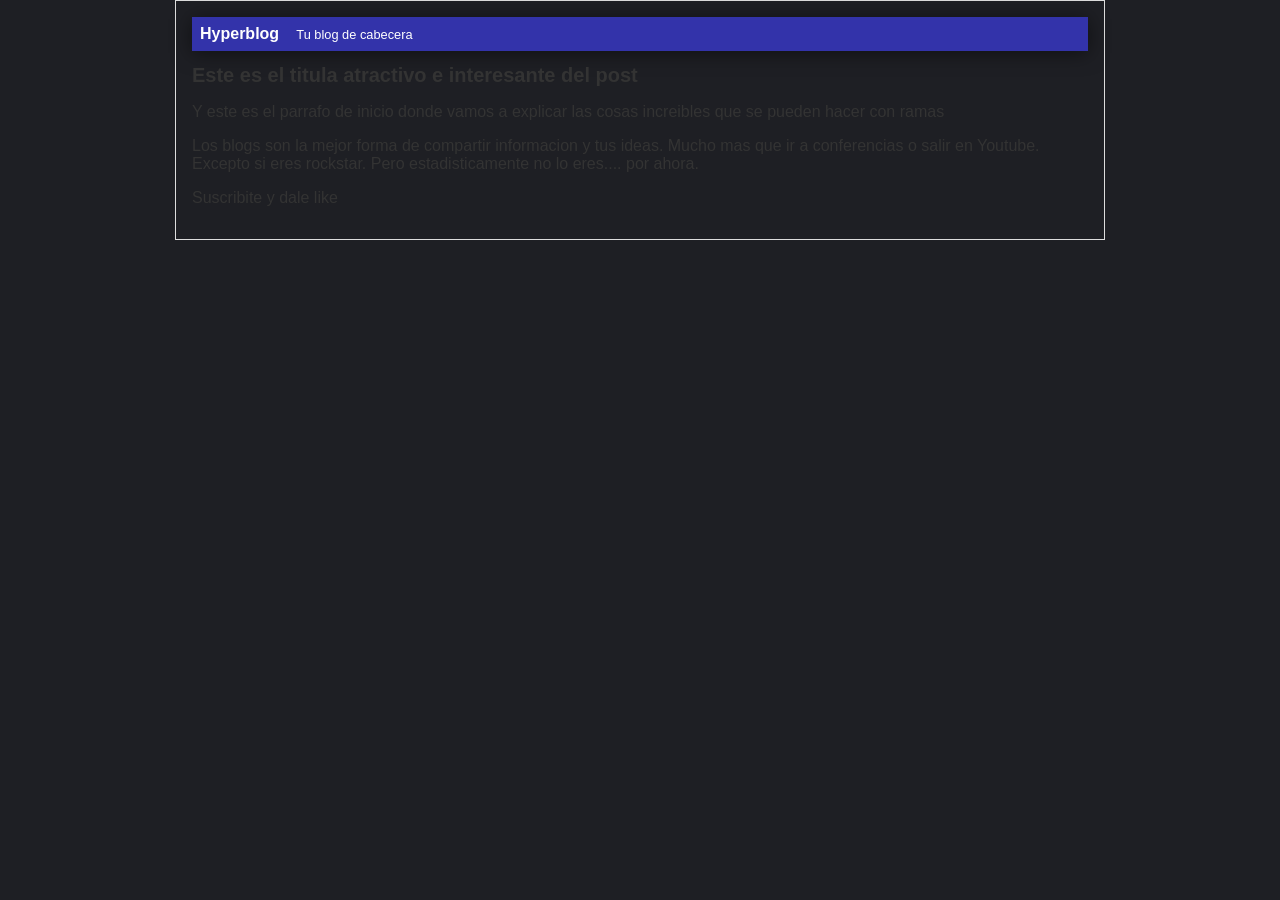
<file: blogpost.html>
<html>
    <head>
        <title>Bienvenido a Hyperblog 2.0</title>
        <link rel="stylesheet" href="css/estilos.css" />
    </head>
    <body>
        <div id="container">
            <div id="cabecera">
                Hyperblog
                <span id="tagline">Tu blog de cabecera</span>
            </div>
            <div id="port">
                <h1>Este es el titula atractivo
                    e interesante del post
                </h1>
                <p>
                    Y este es el parrafo de inicio
                    donde vamos a explicar las cosas
                    increibles que se pueden hacer 
                    con ramas
                </p>
                <p>
                    Los blogs son la mejor forma de compartir
                    informacion y tus ideas. Mucho mas que ir
                    a conferencias o salir en Youtube. Excepto
                    si eres rockstar. Pero estadisticamente no
                    lo eres.... por ahora.
                </p>
                <p>Suscribite y dale like</p>
            </div>
        </div>
    </body>
</html>
</file>
<file: css/estilos.css>
body
{
    background: #1e1f24;
    color: #333;
    text-align: center;
    font-family: Arial, Helvetica, sans-serif;
    font-size: 16px;
    margin: 0;
    padding: 0;
}

#cabecera
{
    background: #33A;
    box-shadow: 0px 2px 20px 0px rgba(0, 0, 0, 0.5);
    color: white;
    font-weight: bold;
    margin: 0;
    padding: 0.5em;
}

#cabecera #logo
{
    width: 20px;
    vertical-align: middle;
}

#cabecera #tagline
{
    padding: 0 0 0 1em;
    font-weight: normal;
    font-size: 0.8em;
}

#container
{
    width: 70%;
    padding: 1em;
    text-align: left;
    border: 1px solid #DDD;
    margin: 0 auto;
}

#container h1
{
    font-size: 20px;
}

#post
{
    background: white;
    padding: 1em;
}

#footer
{
    background: #777;
    color: white;
    text-align: center;
    padding: 0.5em;
}
</file>
